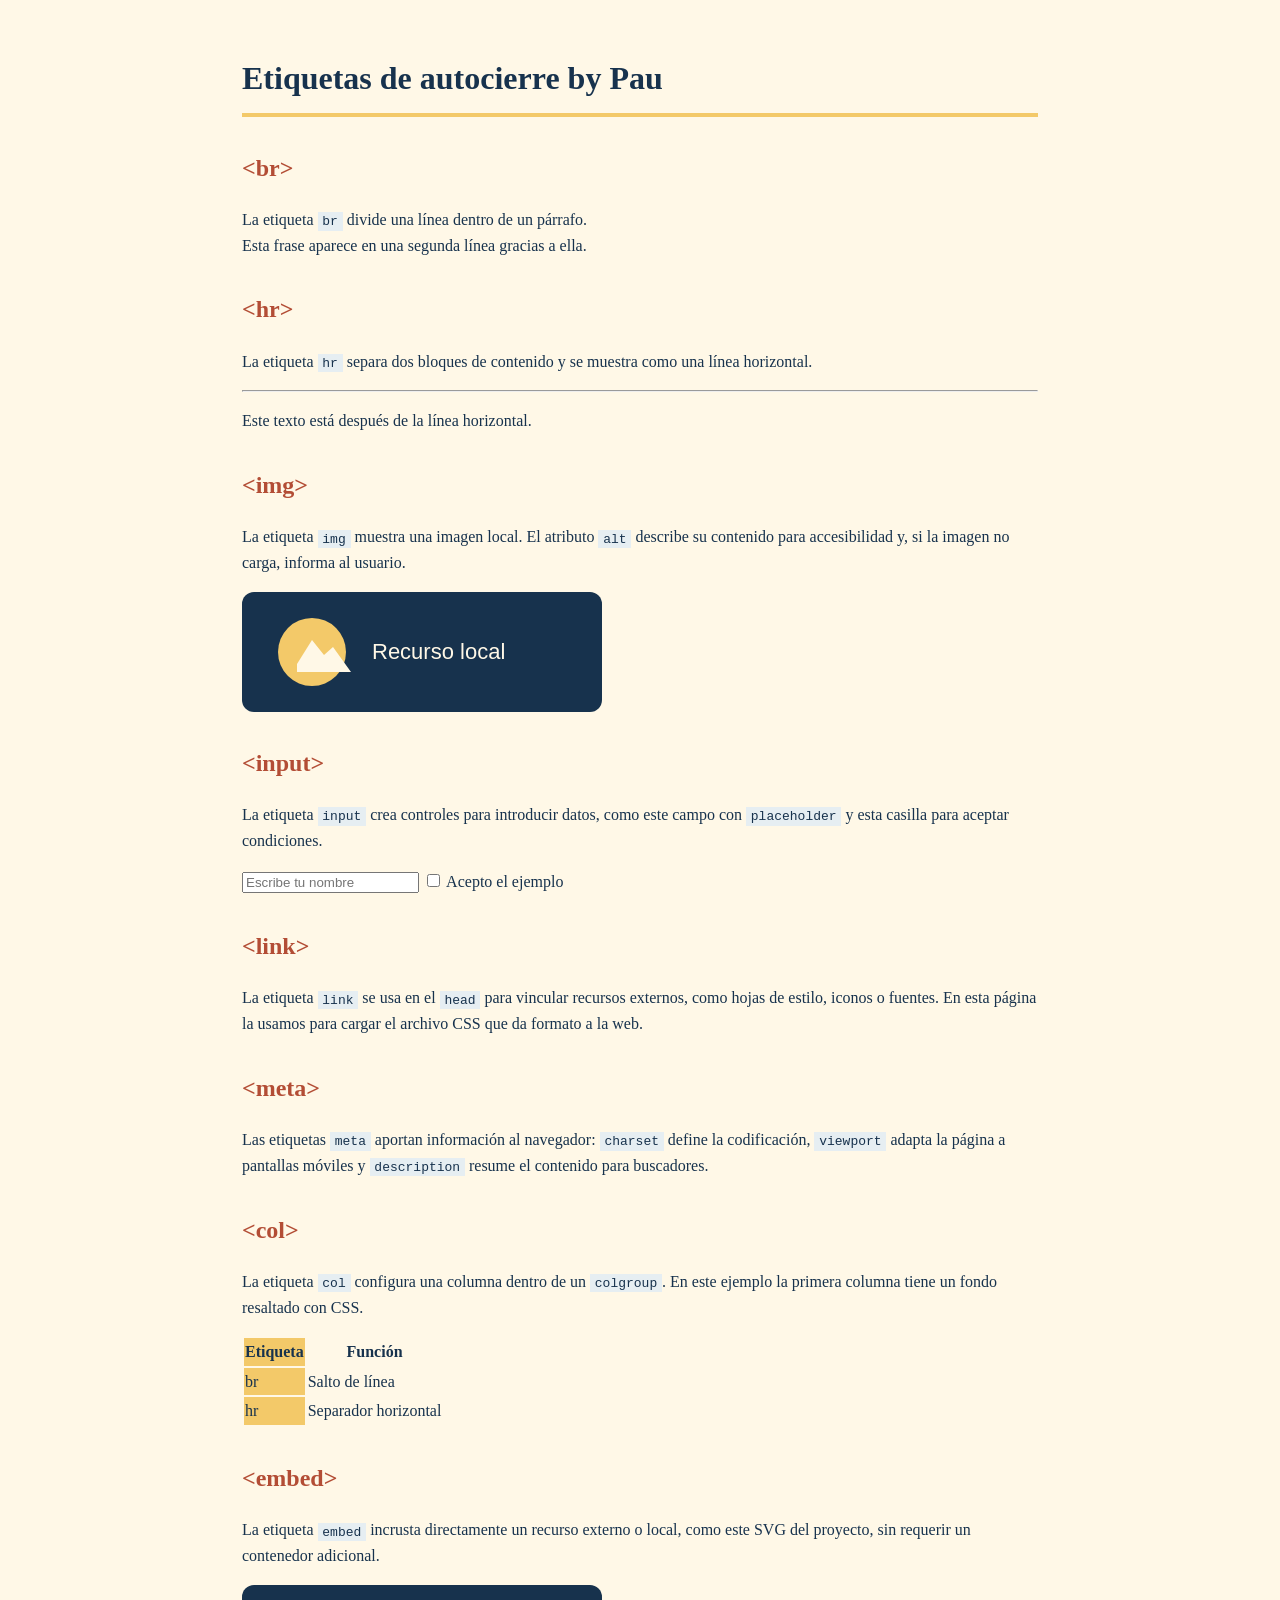
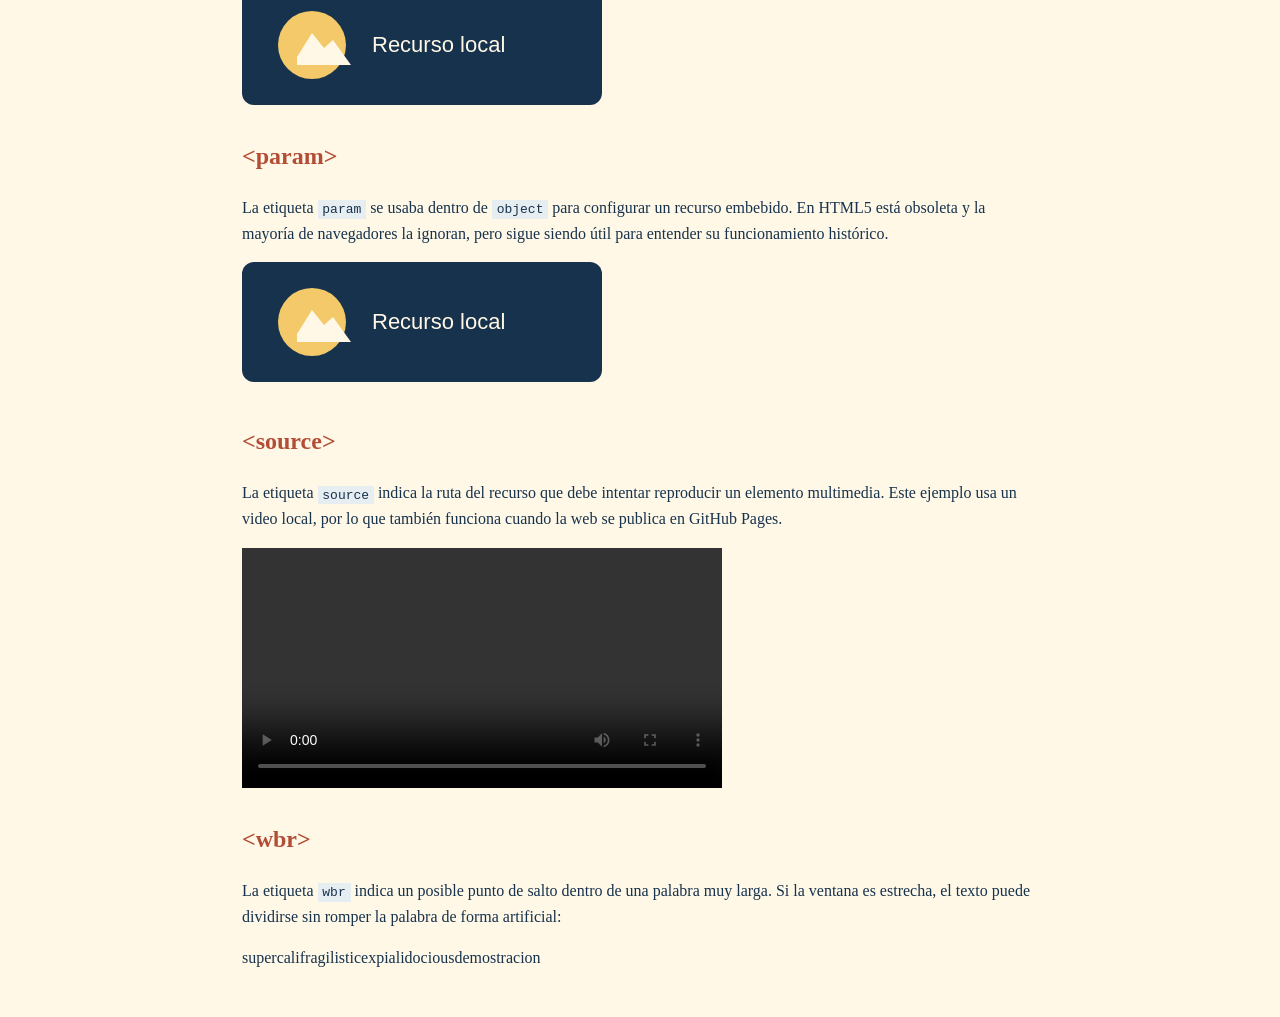
<file: index.html>
<!DOCTYPE html>
<html lang="es">
<head>
  <meta charset="UTF-8">
  <meta name="viewport" content="width=device-width, initial-scale=1.0">
  <meta name="description" content="Ejemplos visuales de etiquetas de autocierre en HTML5.">
  <title>Tarea 1.2 - Etiquetas de autocierre en HTML5</title>
  <link rel="stylesheet" href="styles.css">
</head>
<body>
  <h1>Etiquetas de autocierre by Pau</h1>

  <h2>&lt;br&gt;</h2>
  <p>La etiqueta <code>br</code> divide una línea dentro de un párrafo.<br>Esta frase aparece en una segunda línea gracias a ella.</p>

  <h2>&lt;hr&gt;</h2>
  <p>La etiqueta <code>hr</code> separa dos bloques de contenido y se muestra como una línea horizontal.</p>
  <hr>
  <p>Este texto está después de la línea horizontal.</p>

  <h2>&lt;img&gt;</h2>
  <p>La etiqueta <code>img</code> muestra una imagen local. El atributo <code>alt</code> describe su contenido para accesibilidad y, si la imagen no carga, informa al usuario.</p>
  <img src="media/ejemplo.svg" alt="Ilustración de una tarjeta azul con un icono de paisaje y el texto Recurso local" width="360" height="120">

  <h2>&lt;input&gt;</h2>
  <p>La etiqueta <code>input</code> crea controles para introducir datos, como este campo con <code>placeholder</code> y esta casilla para aceptar condiciones.</p>
  <p><input type="text" placeholder="Escribe tu nombre"> <label><input type="checkbox"> Acepto el ejemplo</label></p>

  <h2>&lt;link&gt;</h2>
  <p>La etiqueta <code>link</code> se usa en el <code>head</code> para vincular recursos externos, como hojas de estilo, iconos o fuentes. En esta página la usamos para cargar el archivo CSS que da formato a la web.</p>

  <h2>&lt;meta&gt;</h2>
  <p>Las etiquetas <code>meta</code> aportan información al navegador: <code>charset</code> define la codificación, <code>viewport</code> adapta la página a pantallas móviles y <code>description</code> resume el contenido para buscadores.</p>

  <h2>&lt;col&gt;</h2>
  <p>La etiqueta <code>col</code> configura una columna dentro de un <code>colgroup</code>. En este ejemplo la primera columna tiene un fondo resaltado con CSS.</p>
  <table>
    <colgroup>
      <col class="columna-resaltada">
      <col>
    </colgroup>
    <tr><th>Etiqueta</th><th>Función</th></tr>
    <tr><td>br</td><td>Salto de línea</td></tr>
    <tr><td>hr</td><td>Separador horizontal</td></tr>
  </table>

  <h2>&lt;embed&gt;</h2>
  <p>La etiqueta <code>embed</code> incrusta directamente un recurso externo o local, como este SVG del proyecto, sin requerir un contenedor adicional.</p>
  <embed src="media/ejemplo.svg" type="image/svg+xml" width="360" height="120">

  <h2>&lt;param&gt;</h2>
  <p>La etiqueta <code>param</code> se usaba dentro de <code>object</code> para configurar un recurso embebido. En HTML5 está obsoleta y la mayoría de navegadores la ignoran, pero sigue siendo útil para entender su funcionamiento histórico.</p>
  <object data="media/ejemplo.svg" type="image/svg+xml" width="360" height="120">
    <param name="autoplay" value="false">
    Tu navegador no puede mostrar este objeto.
  </object>

  <h2>&lt;source&gt;</h2>
  <p>La etiqueta <code>source</code> indica la ruta del recurso que debe intentar reproducir un elemento multimedia. Este ejemplo usa un video local, por lo que también funciona cuando la web se publica en GitHub Pages.</p>
  <video controls width="480">
    <source src="media/ejemplo-video.mp4" type="video/mp4">
    Tu navegador no puede reproducir este recurso.
  </video>

  <h2>&lt;wbr&gt;</h2>
  <p>La etiqueta <code>wbr</code> indica un posible punto de salto dentro de una palabra muy larga. Si la ventana es estrecha, el texto puede dividirse sin romper la palabra de forma artificial:</p>
  <p>supercalifragilistic<wbr>expialidocious<wbr>demostracion</p>
</body>
</html>
</file>
<file: styles.css>
* {
  box-sizing: border-box;
}

body {
  max-width: 860px;
  margin: 0 auto;
  padding: 2rem;
  color: #17324d;
  background: #fff8e7;
  font-family: Georgia, "Times New Roman", serif;
  line-height: 1.6;
}

h1 {
  padding-bottom: 0.5rem;
  border-bottom: 4px solid #f3c969;
}

h2 {
  margin-top: 2rem;
  color: #b34d35;
}

img,
embed,
video {
  display: block;
  max-width: 100%;
  margin: 0.75rem 0;
}

.columna-resaltada {
  background: #f3c969;
}

code {
  padding: 0.1rem 0.3rem;
  background: #e6eef2;
}
</file>
